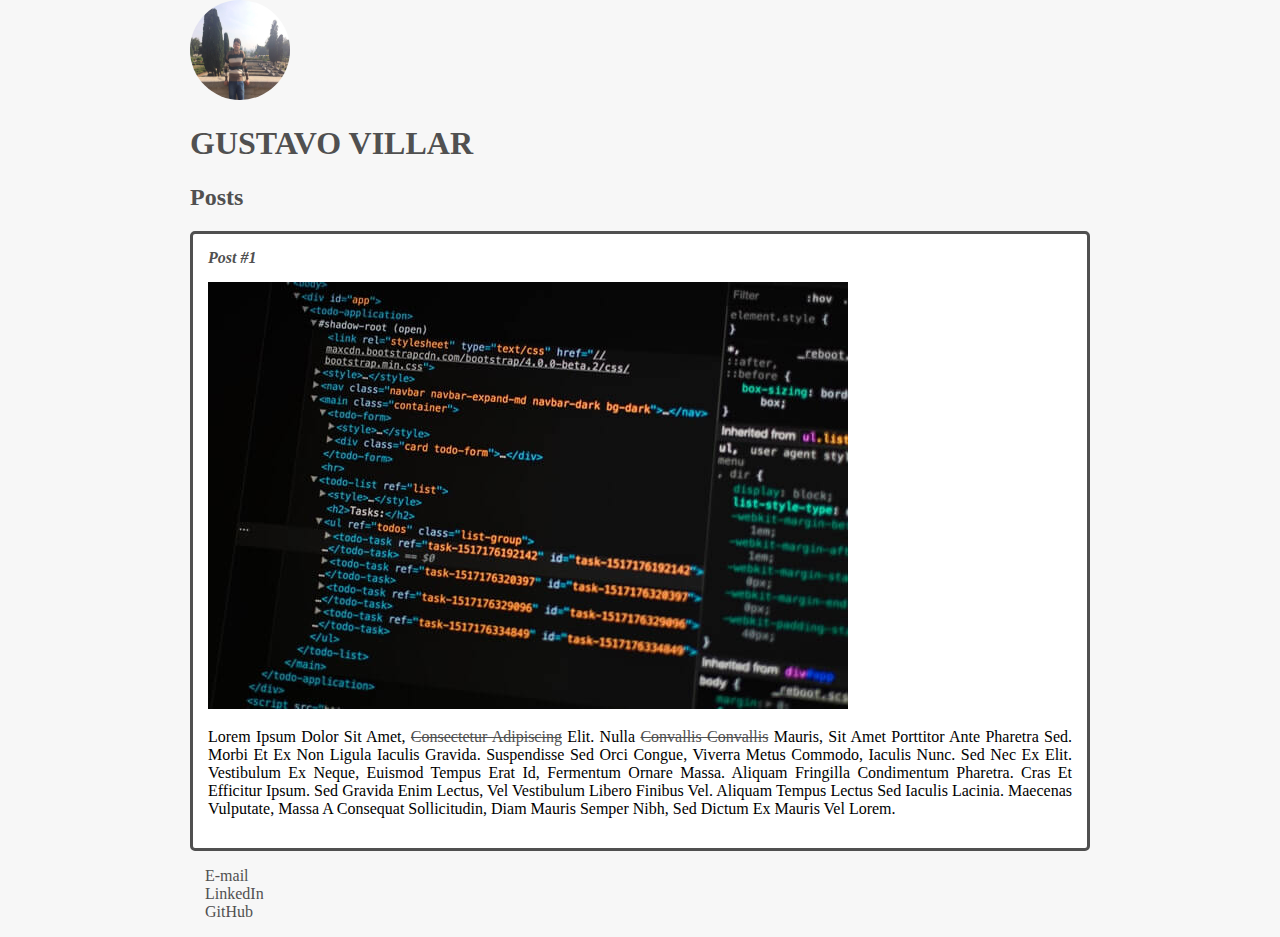
<file: devweb/html/index.html>
<!DOCTYPE html>
<html lang="pt-br">
  <head>
    <meta charset="UTF-8" />
    <title>Gustavo Villar</title>
    <link rel="stylesheet" type="text/css" href="style.css" />
  </head>
  <body>
    <header>
      <img
        class="photo"
        src="guga_villar.jpg"
        alt="Gustavo Villar no museu do Ipiranga em São Paulo"
      />
      <h1 id="title">Gustavo Villar</h1>
    </header>
    <section>
      <header>
        <h2 class="subtitle">Posts</h2>
      </header>
      <article class="post">
        <header>
          <h3 class="post_title">Post #1</h3>
          <img src="post1.jpg" alt="Código HTML" class="post_image" />
        </header>
        <p class="post_content">
          Lorem ipsum dolor sit amet,
          <a target="_blank" href="https://www.linkedin.com/in/gugavillar/"
            >consectetur adipiscing</a
          >
          elit. Nulla
          <a href="mailto:grsv.21@gmail.com">convallis convallis</a> mauris, sit
          amet porttitor ante pharetra sed. Morbi et ex non ligula iaculis
          gravida. Suspendisse sed orci congue, viverra metus commodo, iaculis
          nunc. Sed nec ex elit. Vestibulum ex neque, euismod tempus erat id,
          fermentum ornare massa. Aliquam fringilla condimentum pharetra. Cras
          et efficitur ipsum. Sed gravida enim lectus, vel vestibulum libero
          finibus vel. Aliquam tempus lectus sed iaculis lacinia. Maecenas
          vulputate, massa a consequat sollicitudin, diam mauris semper nibh,
          sed dictum ex mauris vel lorem.
        </p>
      </article>
    </section>
    <footer>
      <ul class="contacts_list">
        <li><a href="mailto:grsv.21@gmail.com">E-mail</a></li>
        <li>
          <a href="https://www.linkedin.com/in/gugavillar/" target="_blank"
            >LinkedIn</a
          >
        </li>
        <li>
          <a href="https://www.github.com/gugavillar" target="_blank">GitHub</a>
        </li>
      </ul>
    </footer>
  </body>
</html>
</file>
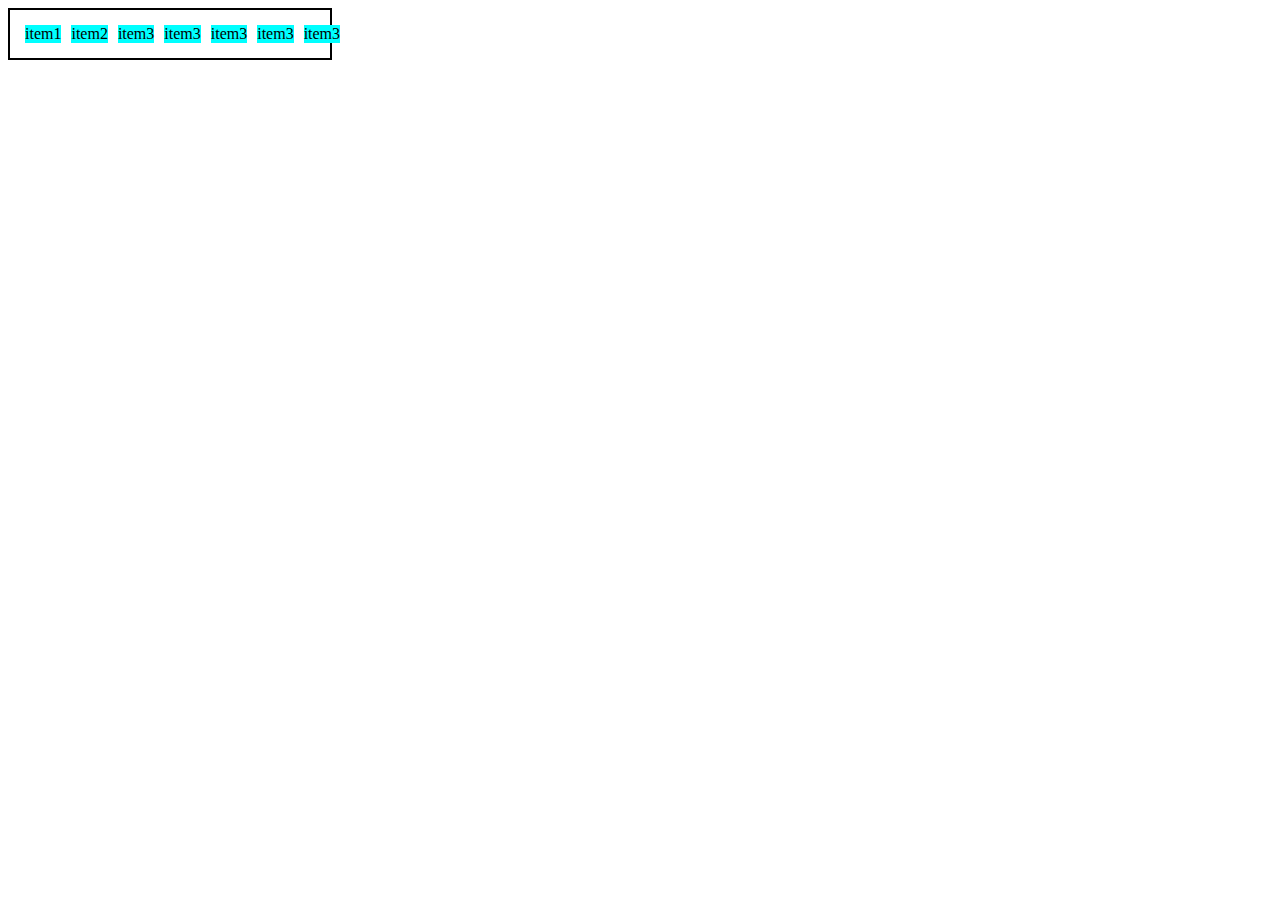
<file: devweb/flexbox/aula-01.html>
<!DOCTYPE html>
<html lang="en">
  <head>
    <meta charset="UTF-8" />
    <meta http-equiv="X-UA-Compatible" content="IE=edge" />
    <meta name="viewport" content="width=device-width, initial-scale=1.0" />
    <title>Aula Prática 01</title>
    <style>
      .flex {
        max-width: 300px;
        padding: 10px;
        border: 2px solid black;
        display: flex;
      }

      .item {
        background: aqua;
        margin: 5px;
      }
    </style>
  </head>
  <body>
    <div class="flex">
      <div class="item">item1</div>
      <div class="item">item2</div>
      <div class="item">item3</div>
      <div class="item">item3</div>
      <div class="item">item3</div>
      <div class="item">item3</div>
      <div class="item">item3</div>
    </div>
  </body>
</html>
</file>
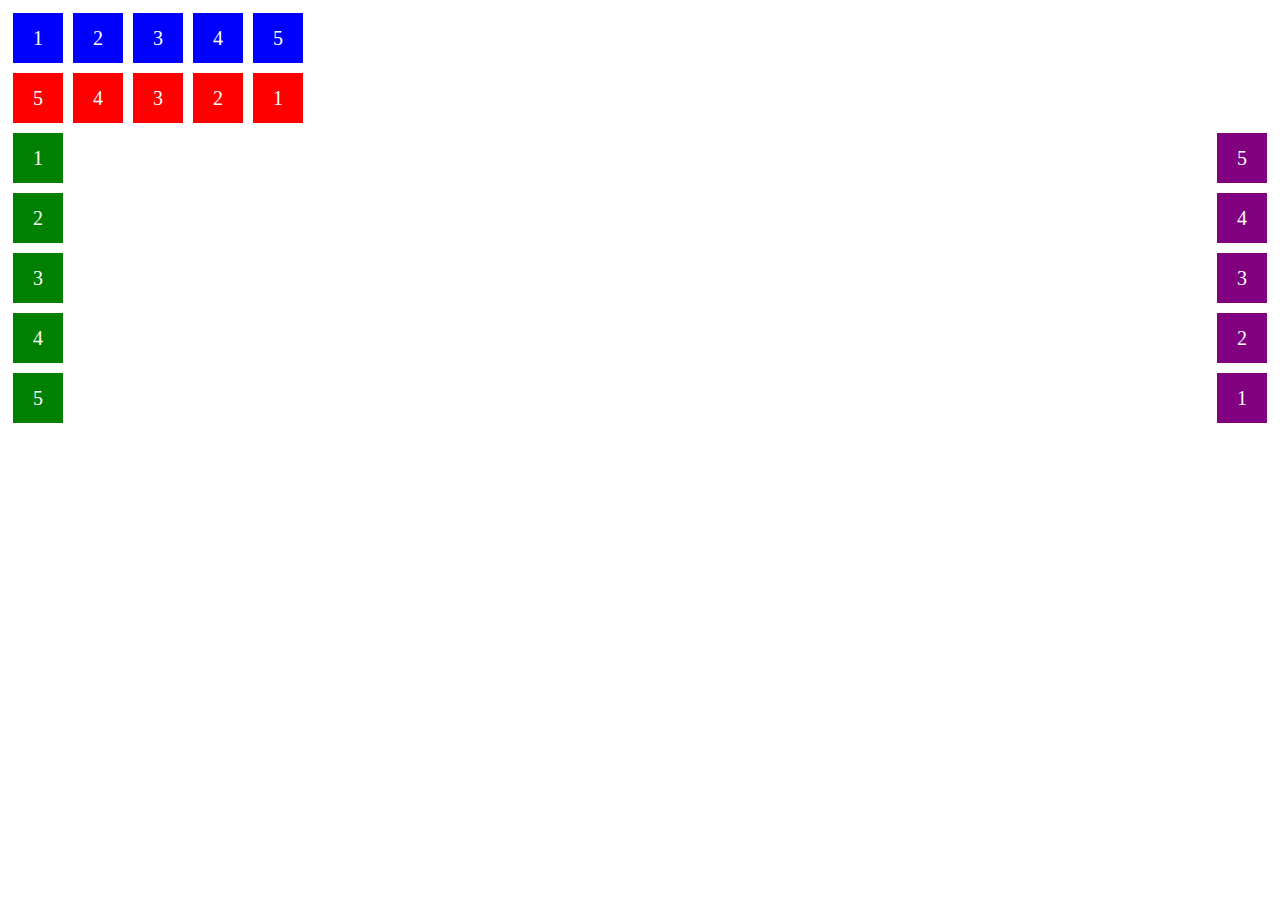
<file: devweb/flexbox/aula-02.html>
<!DOCTYPE html>
<html lang="en">
  <head>
    <meta charset="UTF-8" />
    <meta http-equiv="X-UA-Compatible" content="IE=edge" />
    <meta name="viewport" content="width=device-width, initial-scale=1.0" />
    <title>Aula Prática 02</title>
    <style>
      .flex-container {
        margin: 0;
        padding: 0;
        display: flex;
        list-style-type: none;
        max-width: 300px;
      }

      .flex-item {
        height: 50px;
        width: 50px;
        line-height: 50px;
        color: white;
        font-size: 20px;
        text-align: center;
        margin: 5px;
      }

      .row {
        flex-direction: row;
      }

      .row li {
        background: blue;
      }

      .row-reverse {
        flex-direction: row-reverse;
      }
      .row-reverse li {
        background: red;
      }
      .column {
        flex-direction: column;
        float: left;
      }
      .column li {
        background: green;
      }
      .column-reverse {
        flex-direction: column-reverse;
        float: right;
      }
      .column-reverse li {
        background: purple;
      }
    </style>
  </head>
  <body>
    <ul class="flex-container row">
      <li class="flex-item">1</li>
      <li class="flex-item">2</li>
      <li class="flex-item">3</li>
      <li class="flex-item">4</li>
      <li class="flex-item">5</li>
    </ul>
    <ul class="flex-container row-reverse">
      <li class="flex-item">1</li>
      <li class="flex-item">2</li>
      <li class="flex-item">3</li>
      <li class="flex-item">4</li>
      <li class="flex-item">5</li>
    </ul>
    <ul class="flex-container column">
      <li class="flex-item">1</li>
      <li class="flex-item">2</li>
      <li class="flex-item">3</li>
      <li class="flex-item">4</li>
      <li class="flex-item">5</li>
    </ul>
    <ul class="flex-container column-reverse">
      <li class="flex-item">1</li>
      <li class="flex-item">2</li>
      <li class="flex-item">3</li>
      <li class="flex-item">4</li>
      <li class="flex-item">5</li>
    </ul>
  </body>
</html>
</file>
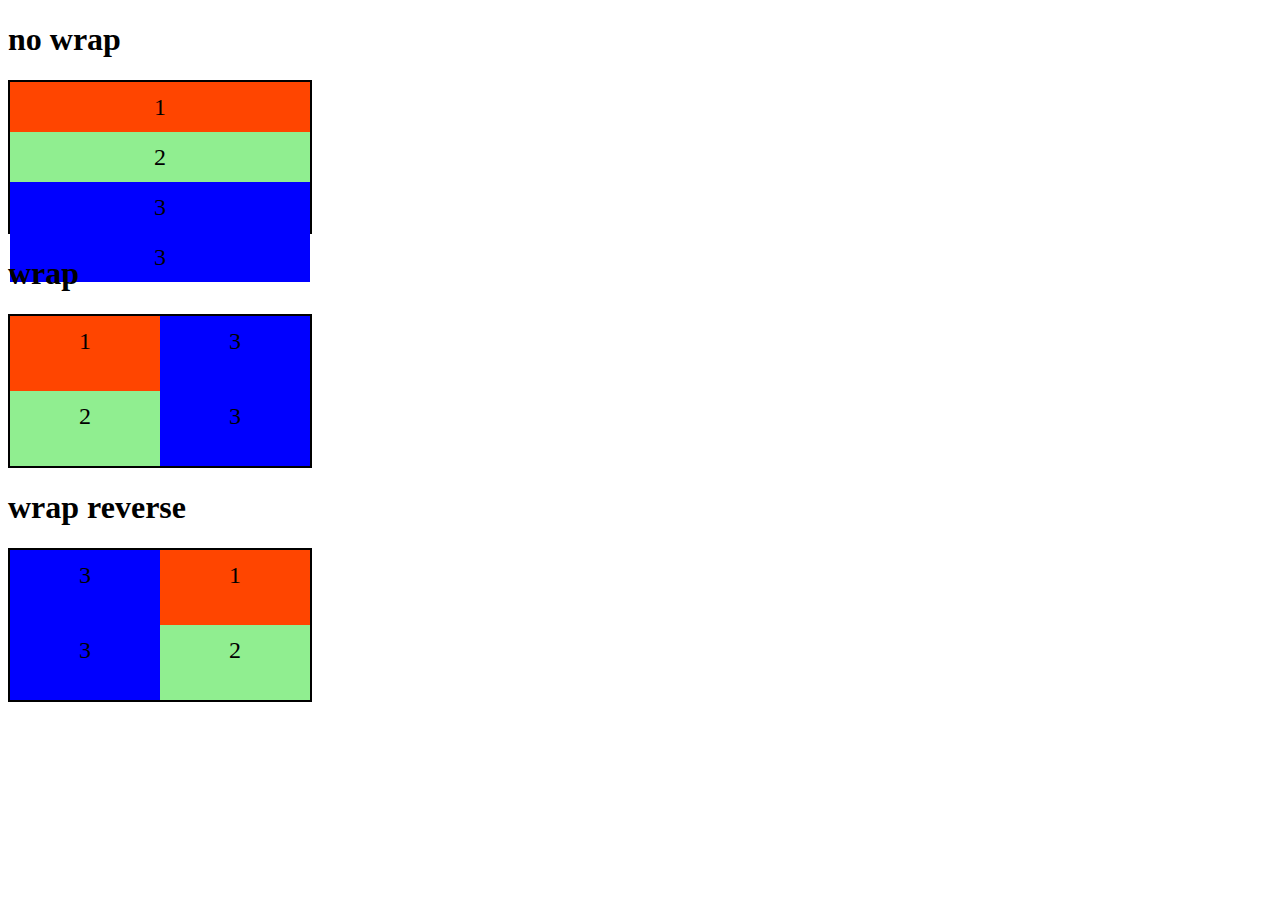
<file: devweb/flexbox/aula-03.html>
<!DOCTYPE html>
<html lang="en">
  <head>
    <meta charset="UTF-8" />
    <meta http-equiv="X-UA-Compatible" content="IE=edge" />
    <meta name="viewport" content="width=device-width, initial-scale=1.0" />
    <title>Aula Prática 03</title>
    <style>
      .flex-container {
        display: flex;
        height: 150px;
        border: 2px solid black;
        max-width: 300px;
        flex-direction: column;
      }
      .item {
        font-size: 24px;
        height: 50%;
        text-align: center;
        line-height: 50px;
        min-width: 100px;
      }
      .nowrap {
        flex-wrap: nowrap;
      }
      .wrap {
        flex-wrap: wrap;
      }
      .wrap-reverse {
        flex-wrap: wrap-reverse;
      }
      .blue {
        background: blue;
      }
      .green {
        background: lightgreen;
      }
      .orange {
        background: orangered;
      }
    </style>
  </head>
  <body>
    <h1>no wrap</h1>
    <div class="flex-container nowrap">
      <div class="item orange">1</div>
      <div class="item green">2</div>
      <div class="item blue">3</div>
      <div class="item blue">3</div>
    </div>
    <h1>wrap</h1>
    <div class="flex-container wrap">
      <div class="item orange">1</div>
      <div class="item green">2</div>
      <div class="item blue">3</div>
      <div class="item blue">3</div>
    </div>
    <h1>wrap reverse</h1>
    <div class="flex-container wrap-reverse">
      <div class="item orange">1</div>
      <div class="item green">2</div>
      <div class="item blue">3</div>
      <div class="item blue">3</div>
    </div>
  </body>
</html>
</file>
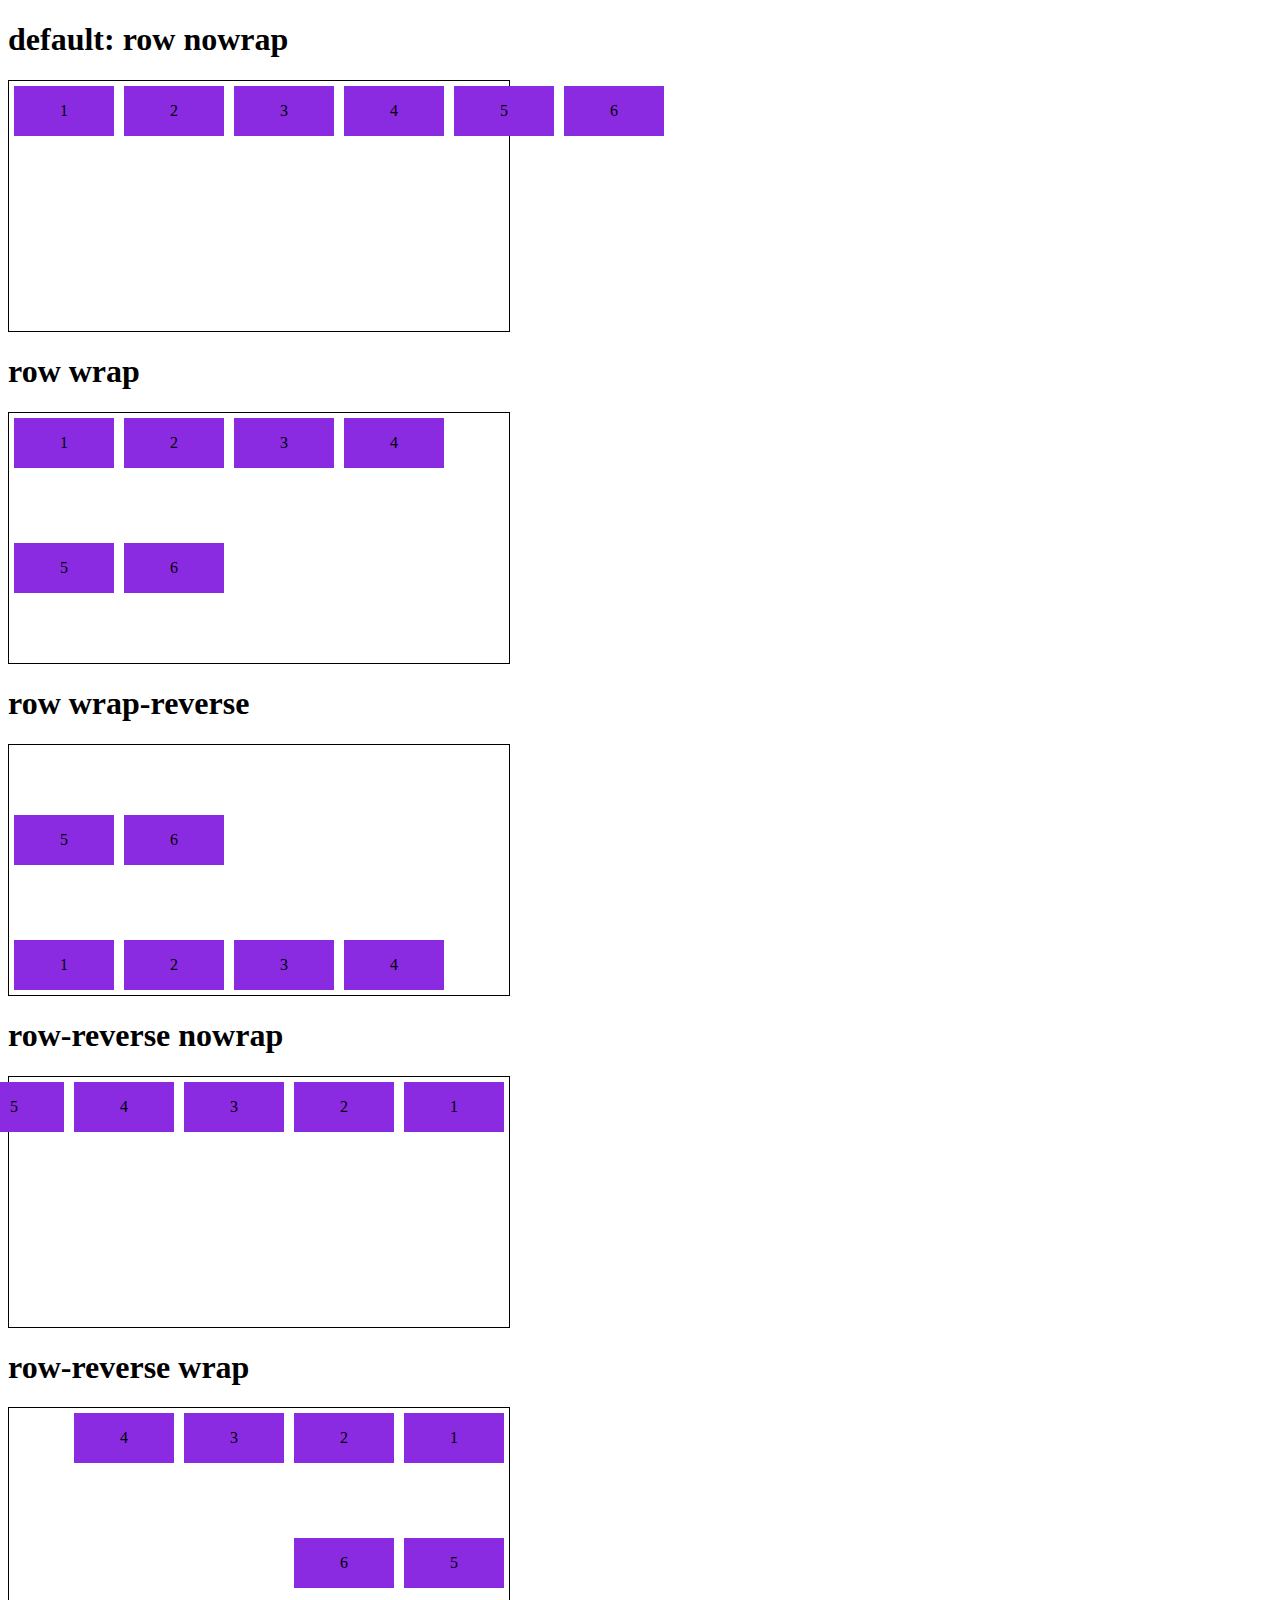
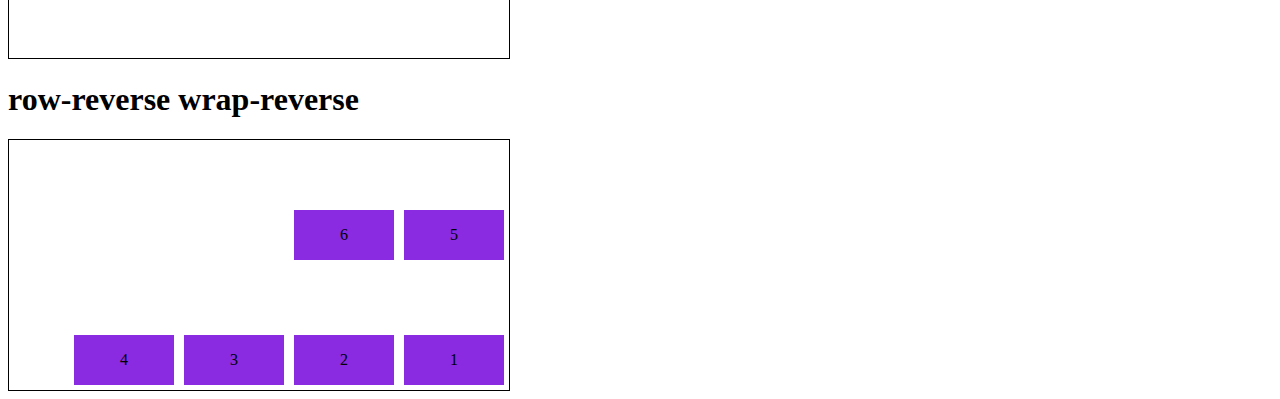
<file: devweb/flexbox/aula-04.html>
<!DOCTYPE html>
<html lang="en">
  <head>
    <meta charset="UTF-8" />
    <meta http-equiv="X-UA-Compatible" content="IE=edge" />
    <meta name="viewport" content="width=device-width, initial-scale=1.0" />
    <title>Aula Prática 04</title>
    <style>
      .flex-container {
        display: flex;
        width: 500px;
        height: 250px;
        border: 1px solid black;
      }
      .item {
        background: blueviolet;
        line-height: 50px;
        height: 50px;
        min-width: 100px;
        text-align: center;
        margin: 5px;
      }
      .default {
        flex-flow: row nowrap;
      }
      .wrap {
        flex-flow: row wrap;
      }
      .rwrap {
        flex-flow: row wrap-reverse;
      }
      .rr-nowrap {
        flex-flow: row-reverse nowrap;
      }
      .rr-wrap {
        flex-flow: row-reverse wrap;
      }
      .rr-rwrap {
        flex-flow: row-reverse wrap-reverse;
      }
    </style>
  </head>
  <body>
    <h1>default: row nowrap</h1>
    <div class="flex-container default">
      <div class="item">1</div>
      <div class="item">2</div>
      <div class="item">3</div>
      <div class="item">4</div>
      <div class="item">5</div>
      <div class="item">6</div>
    </div>
    <h1>row wrap</h1>
    <div class="flex-container wrap">
      <div class="item">1</div>
      <div class="item">2</div>
      <div class="item">3</div>
      <div class="item">4</div>
      <div class="item">5</div>
      <div class="item">6</div>
    </div>
    <h1>row wrap-reverse</h1>
    <div class="flex-container rwrap">
      <div class="item">1</div>
      <div class="item">2</div>
      <div class="item">3</div>
      <div class="item">4</div>
      <div class="item">5</div>
      <div class="item">6</div>
    </div>
    <h1>row-reverse nowrap</h1>
    <div class="flex-container rr-nowrap">
      <div class="item">1</div>
      <div class="item">2</div>
      <div class="item">3</div>
      <div class="item">4</div>
      <div class="item">5</div>
      <div class="item">6</div>
    </div>
    <h1>row-reverse wrap</h1>
    <div class="flex-container rr-wrap">
      <div class="item">1</div>
      <div class="item">2</div>
      <div class="item">3</div>
      <div class="item">4</div>
      <div class="item">5</div>
      <div class="item">6</div>
    </div>
    <h1>row-reverse wrap-reverse</h1>
    <div class="flex-container rr-rwrap">
      <div class="item">1</div>
      <div class="item">2</div>
      <div class="item">3</div>
      <div class="item">4</div>
      <div class="item">5</div>
      <div class="item">6</div>
    </div>
  </body>
</html>
</file>
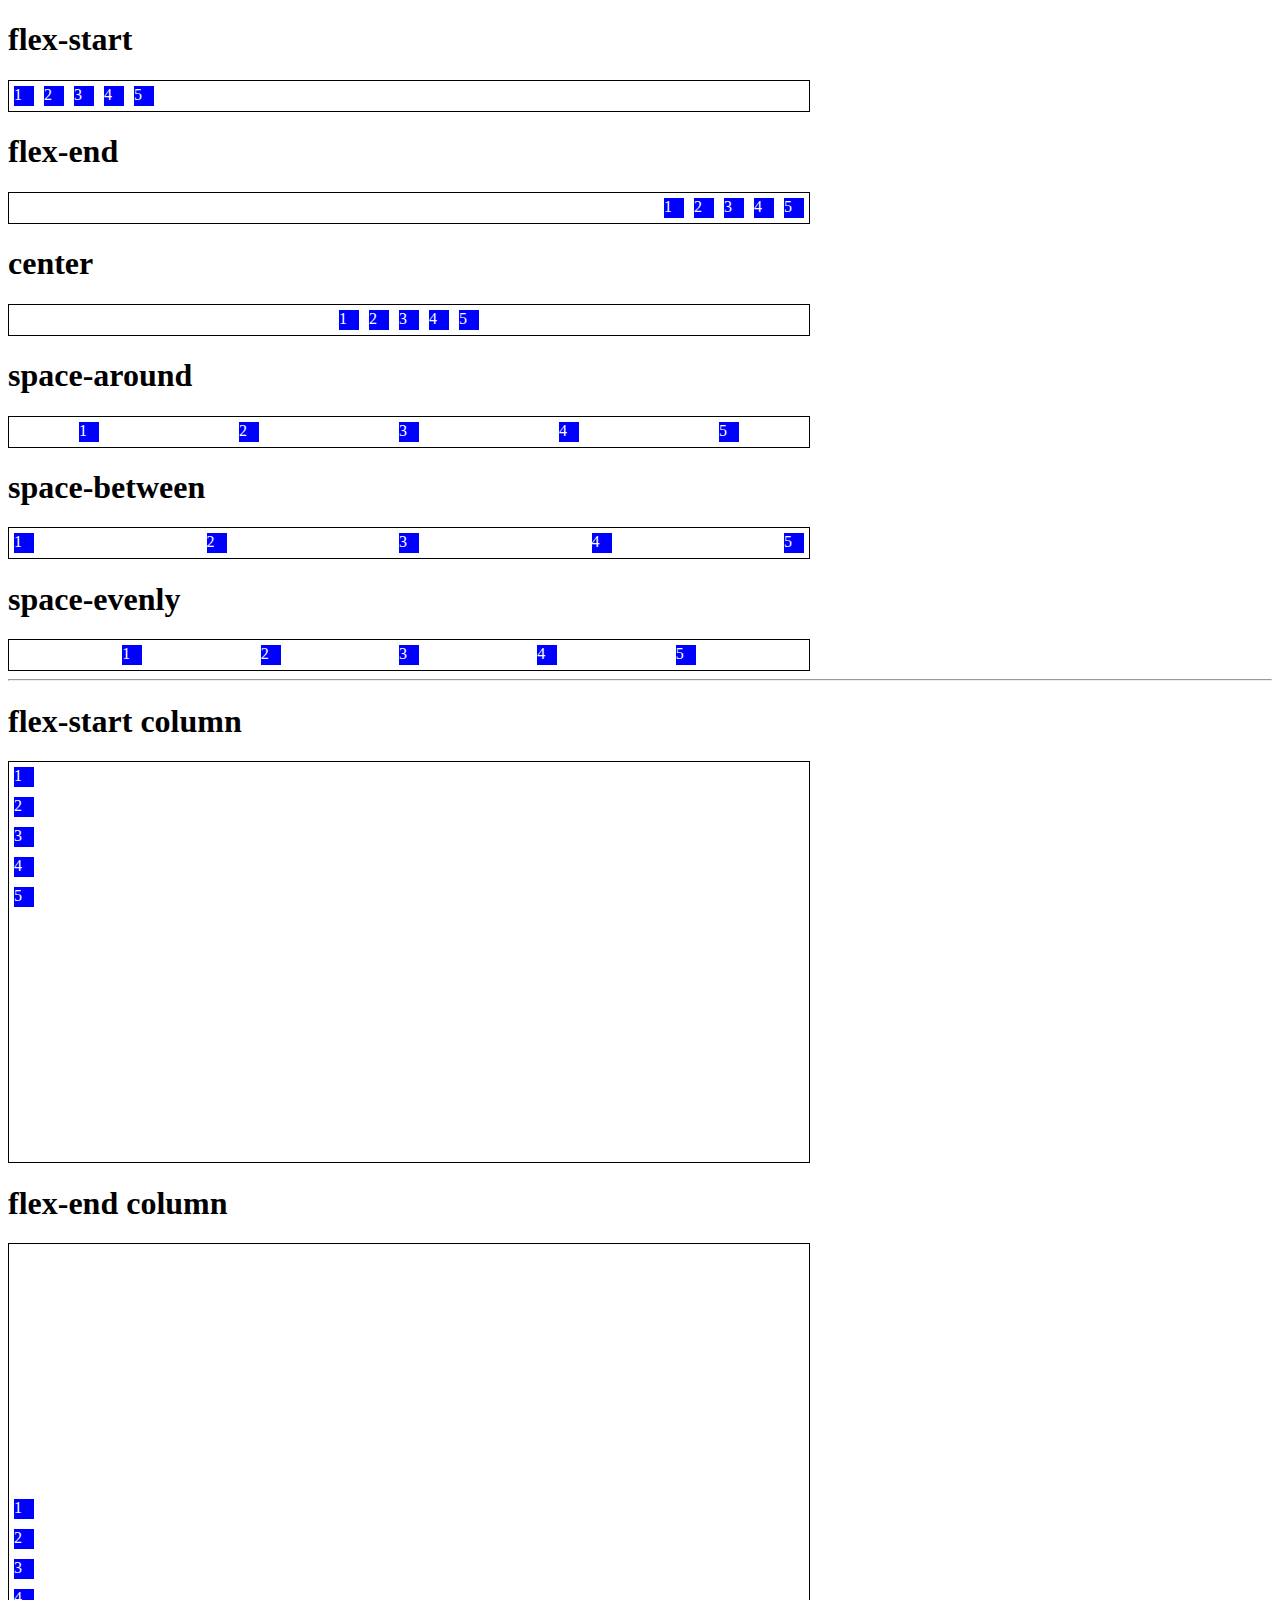
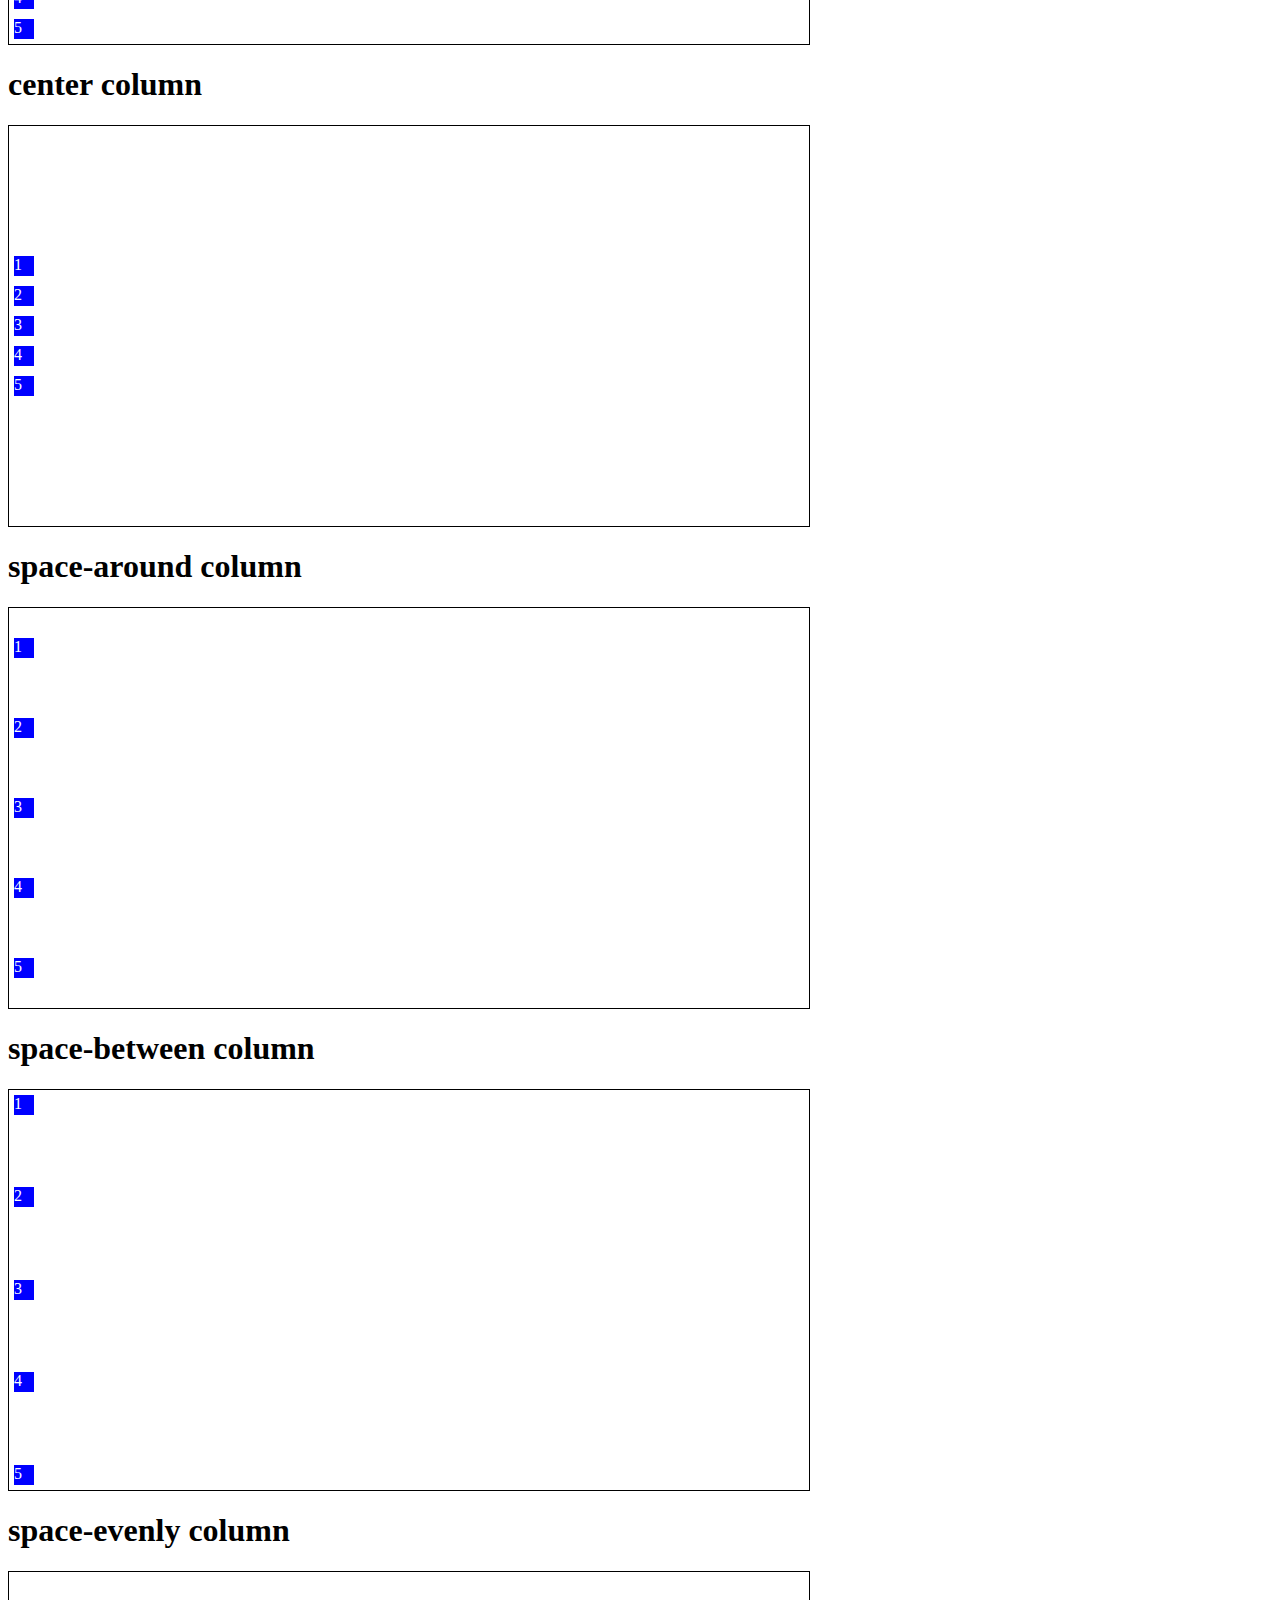
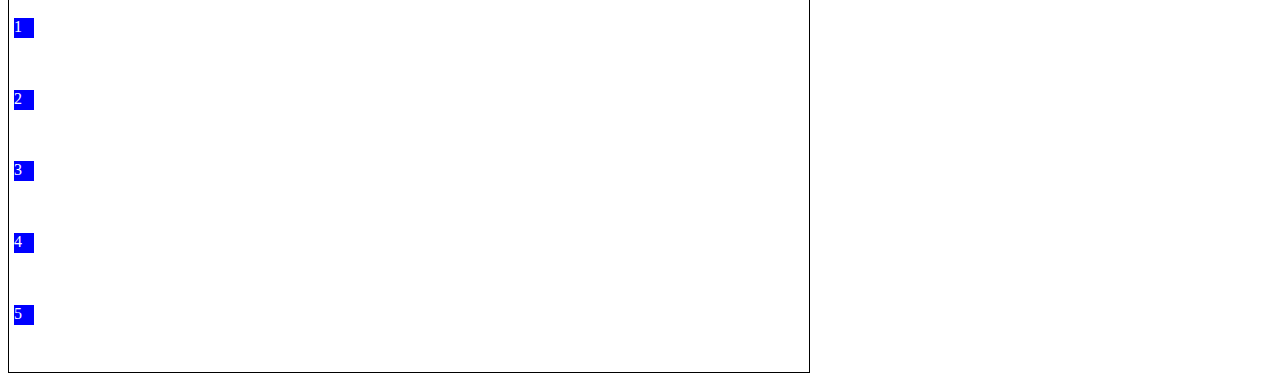
<file: devweb/flexbox/aula-05.html>
<!DOCTYPE html>
<html lang="en">
  <head>
    <meta charset="UTF-8" />
    <meta http-equiv="X-UA-Compatible" content="IE=edge" />
    <meta name="viewport" content="width=device-width, initial-scale=1.0" />
    <title>Aula Prática 05</title>
    <style>
      .flex-container {
        display: flex;
        border: 1px solid black;
        max-width: 800px;
      }
      .item {
        background-color: blue;
        color: white;
        margin: 5px;
        width: 20px;
        height: 20px;
      }
      .column {
        flex-direction: column;
        min-height: 400px;
      }
      .flex-start {
        justify-content: flex-start;
      }
      .flex-end {
        justify-content: flex-end;
      }
      .center {
        justify-content: center;
      }
      .space-between {
        justify-content: space-between;
      }
      .space-around {
        justify-content: space-around;
      }
      .space-evenly {
        justify-content: space-evenly;
      }
    </style>
  </head>
  <body>
    <div>
      <h1>flex-start</h1>
      <div class="flex-container flex-start">
        <div class="item">1</div>
        <div class="item">2</div>
        <div class="item">3</div>
        <div class="item">4</div>
        <div class="item">5</div>
      </div>
      <h1>flex-end</h1>
      <div class="flex-container flex-end">
        <div class="item">1</div>
        <div class="item">2</div>
        <div class="item">3</div>
        <div class="item">4</div>
        <div class="item">5</div>
      </div>
      <h1>center</h1>
      <div class="flex-container center">
        <div class="item">1</div>
        <div class="item">2</div>
        <div class="item">3</div>
        <div class="item">4</div>
        <div class="item">5</div>
      </div>
      <h1>space-around</h1>
      <div class="flex-container space-around">
        <div class="item">1</div>
        <div class="item">2</div>
        <div class="item">3</div>
        <div class="item">4</div>
        <div class="item">5</div>
      </div>
      <h1>space-between</h1>
      <div class="flex-container space-between">
        <div class="item">1</div>
        <div class="item">2</div>
        <div class="item">3</div>
        <div class="item">4</div>
        <div class="item">5</div>
      </div>
      <h1>space-evenly</h1>
      <div class="flex-container space-evenly">
        <div class="item">1</div>
        <div class="item">2</div>
        <div class="item">3</div>
        <div class="item">4</div>
        <div class="item">5</div>
      </div>
    </div>
    <hr />
    <h1>flex-start column</h1>
    <div class="flex-container flex-start column">
      <div class="item">1</div>
      <div class="item">2</div>
      <div class="item">3</div>
      <div class="item">4</div>
      <div class="item">5</div>
    </div>
    <h1>flex-end column</h1>
    <div class="flex-container flex-end column">
      <div class="item">1</div>
      <div class="item">2</div>
      <div class="item">3</div>
      <div class="item">4</div>
      <div class="item">5</div>
    </div>
    <h1>center column</h1>
    <div class="flex-container center column">
      <div class="item">1</div>
      <div class="item">2</div>
      <div class="item">3</div>
      <div class="item">4</div>
      <div class="item">5</div>
    </div>
    <h1>space-around column</h1>
    <div class="flex-container space-around column">
      <div class="item">1</div>
      <div class="item">2</div>
      <div class="item">3</div>
      <div class="item">4</div>
      <div class="item">5</div>
    </div>
    <h1>space-between column</h1>
    <div class="flex-container space-between column">
      <div class="item">1</div>
      <div class="item">2</div>
      <div class="item">3</div>
      <div class="item">4</div>
      <div class="item">5</div>
    </div>
    <h1>space-evenly column</h1>
    <div class="flex-container space-evenly column">
      <div class="item">1</div>
      <div class="item">2</div>
      <div class="item">3</div>
      <div class="item">4</div>
      <div class="item">5</div>
    </div>
  </body>
</html>
</file>
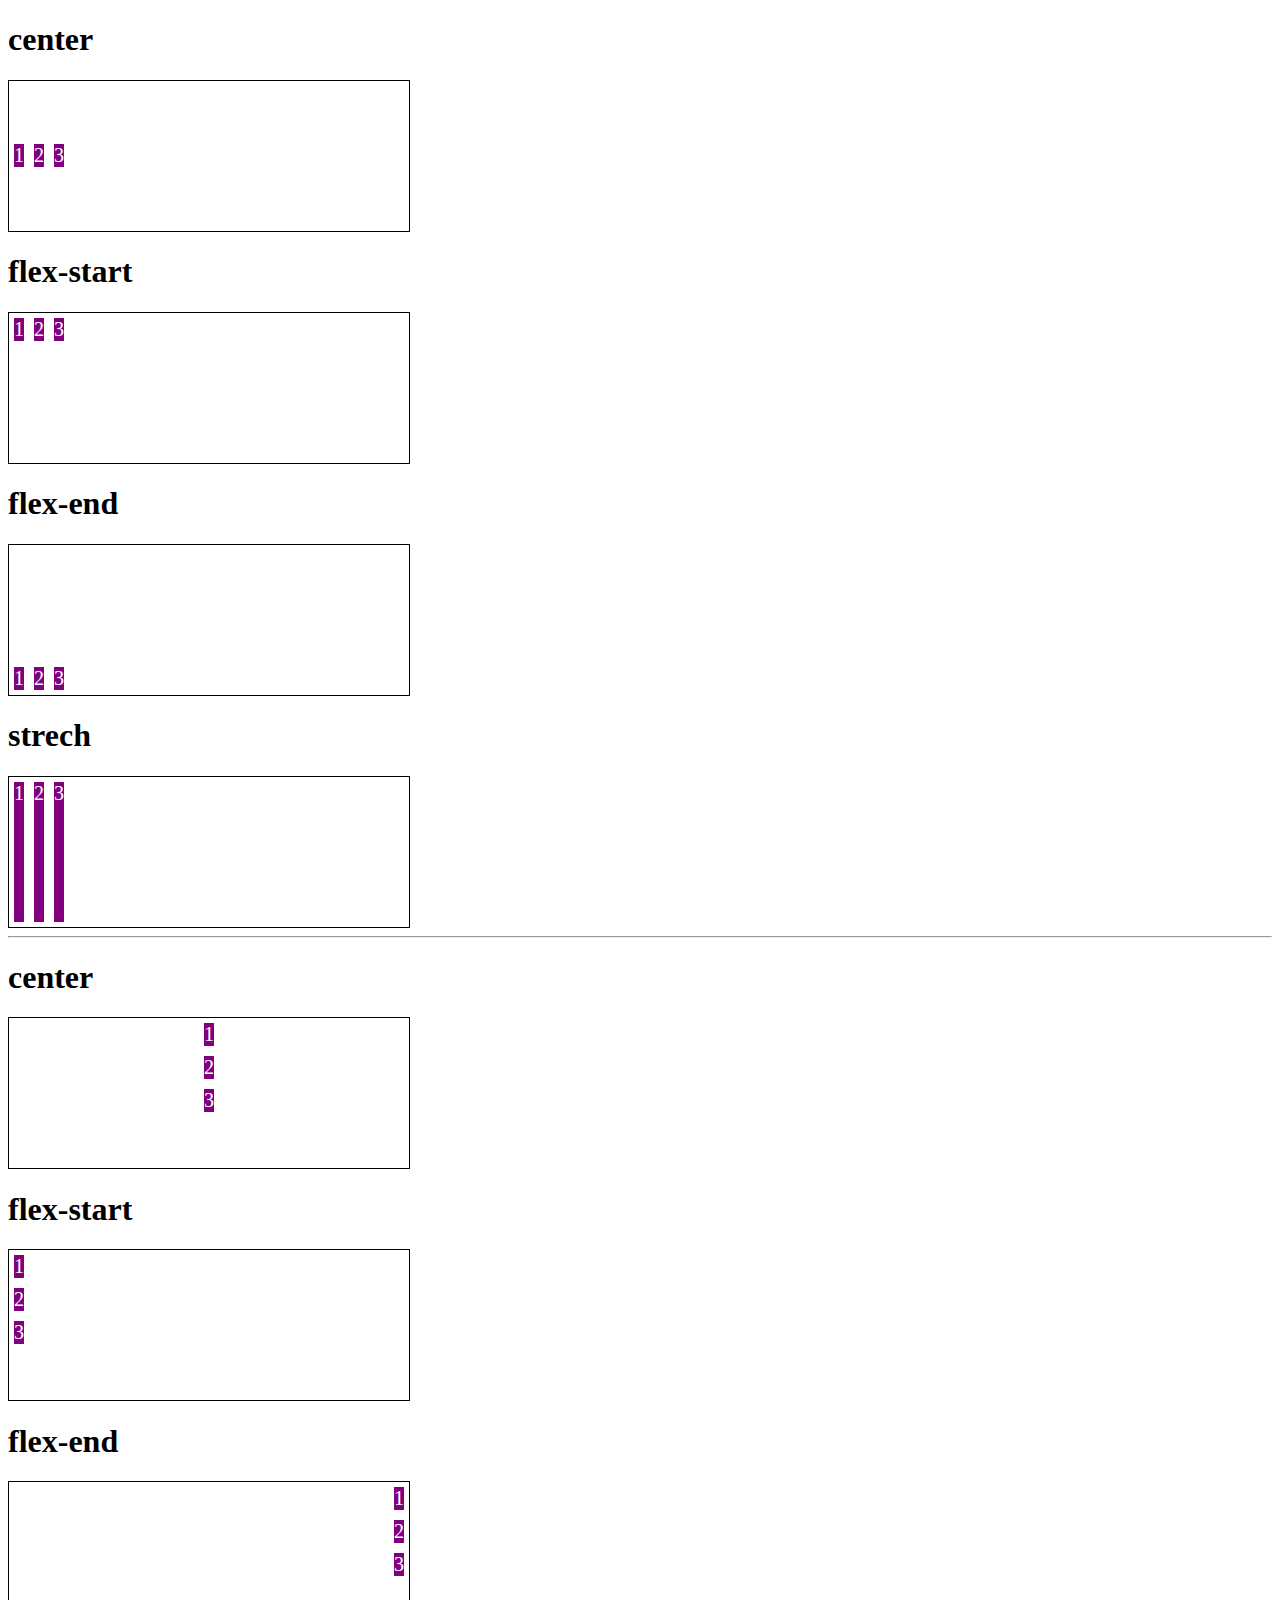
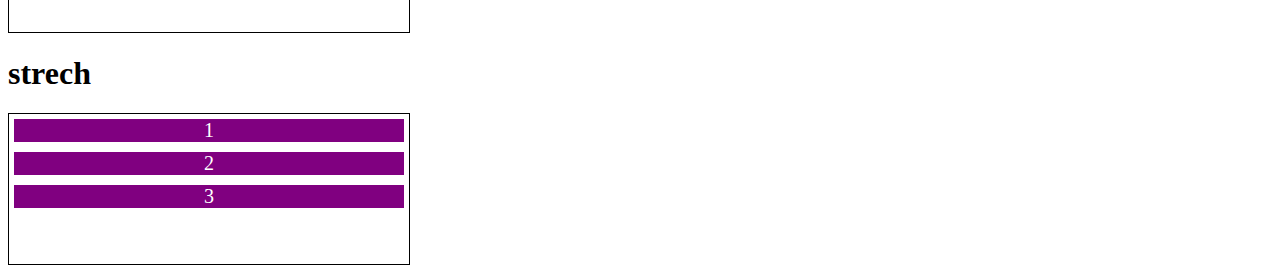
<file: devweb/flexbox/aula-06.html>
<!DOCTYPE html>
<html lang="en">
  <head>
    <meta charset="UTF-8" />
    <meta http-equiv="X-UA-Compatible" content="IE=edge" />
    <meta name="viewport" content="width=device-width, initial-scale=1.0" />
    <title>Aula Prática 06</title>
    <style>
      .flex-container {
        display: flex;
        max-width: 400px;
        height: 150px;
        border: 1px solid black;
      }
      .item {
        background: purple;
        color: white;
        font-size: 20px;
        margin: 5px;
        text-align: center;
      }
      .center {
        align-items: center;
      }
      .flex-start {
        align-items: flex-start;
      }
      .flex-end {
        align-items: flex-end;
      }
      .strech {
        align-items: stretch;
      }
      .column {
        flex-direction: column;
      }
    </style>
  </head>
  <body>
    <div>
      <h1>center</h1>
      <div class="flex-container center">
        <div class="item">1</div>
        <div class="item">2</div>
        <div class="item">3</div>
      </div>
      <h1>flex-start</h1>
      <div class="flex-container flex-start">
        <div class="item">1</div>
        <div class="item">2</div>
        <div class="item">3</div>
      </div>
      <h1>flex-end</h1>
      <div class="flex-container flex-end">
        <div class="item">1</div>
        <div class="item">2</div>
        <div class="item">3</div>
      </div>
      <h1>strech</h1>
      <div class="flex-container strech">
        <div class="item">1</div>
        <div class="item">2</div>
        <div class="item">3</div>
      </div>
    </div>
    <hr />
    <div>
      <h1>center</h1>
      <div class="flex-container center column">
        <div class="item">1</div>
        <div class="item">2</div>
        <div class="item">3</div>
      </div>
      <h1>flex-start</h1>
      <div class="flex-container flex-start column">
        <div class="item">1</div>
        <div class="item">2</div>
        <div class="item">3</div>
      </div>
      <h1>flex-end</h1>
      <div class="flex-container flex-end column">
        <div class="item">1</div>
        <div class="item">2</div>
        <div class="item">3</div>
      </div>
      <h1>strech</h1>
      <div class="flex-container strech column">
        <div class="item">1</div>
        <div class="item">2</div>
        <div class="item">3</div>
      </div>
    </div>
  </body>
</html>
</file>
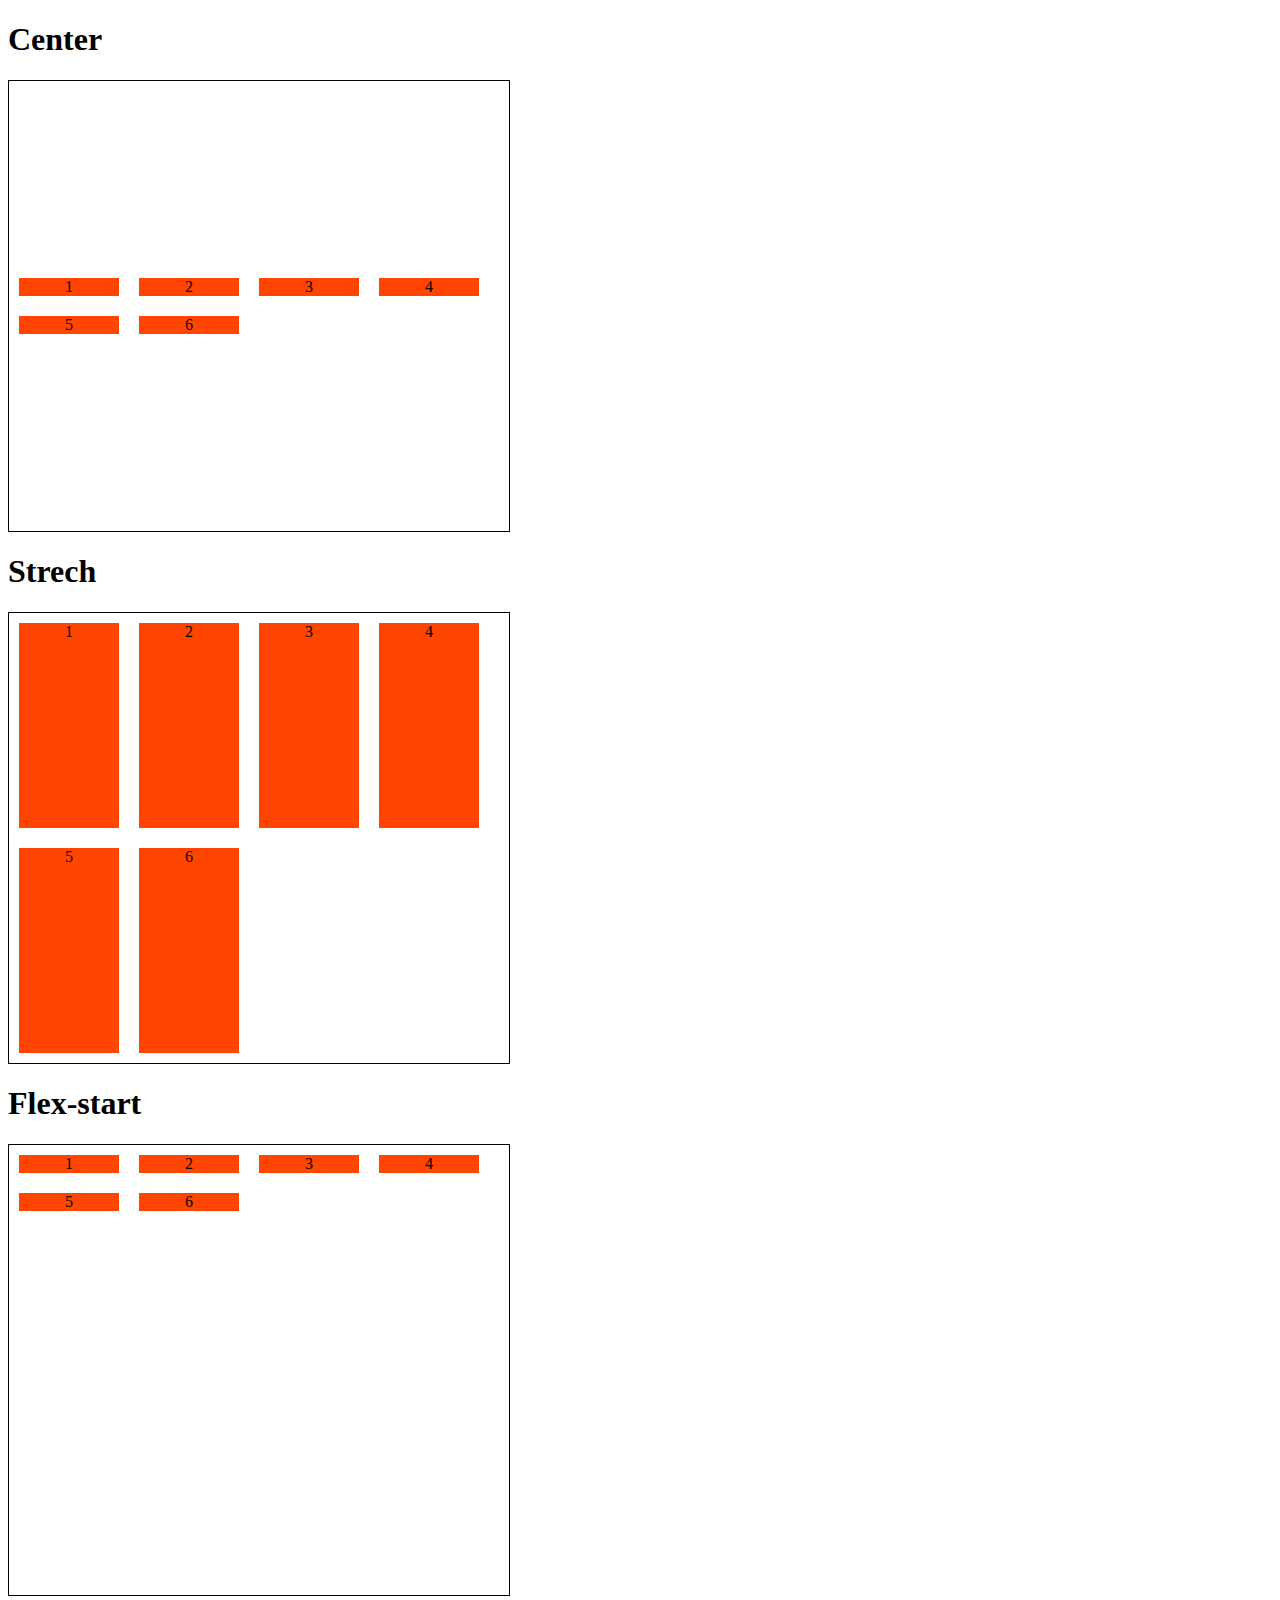
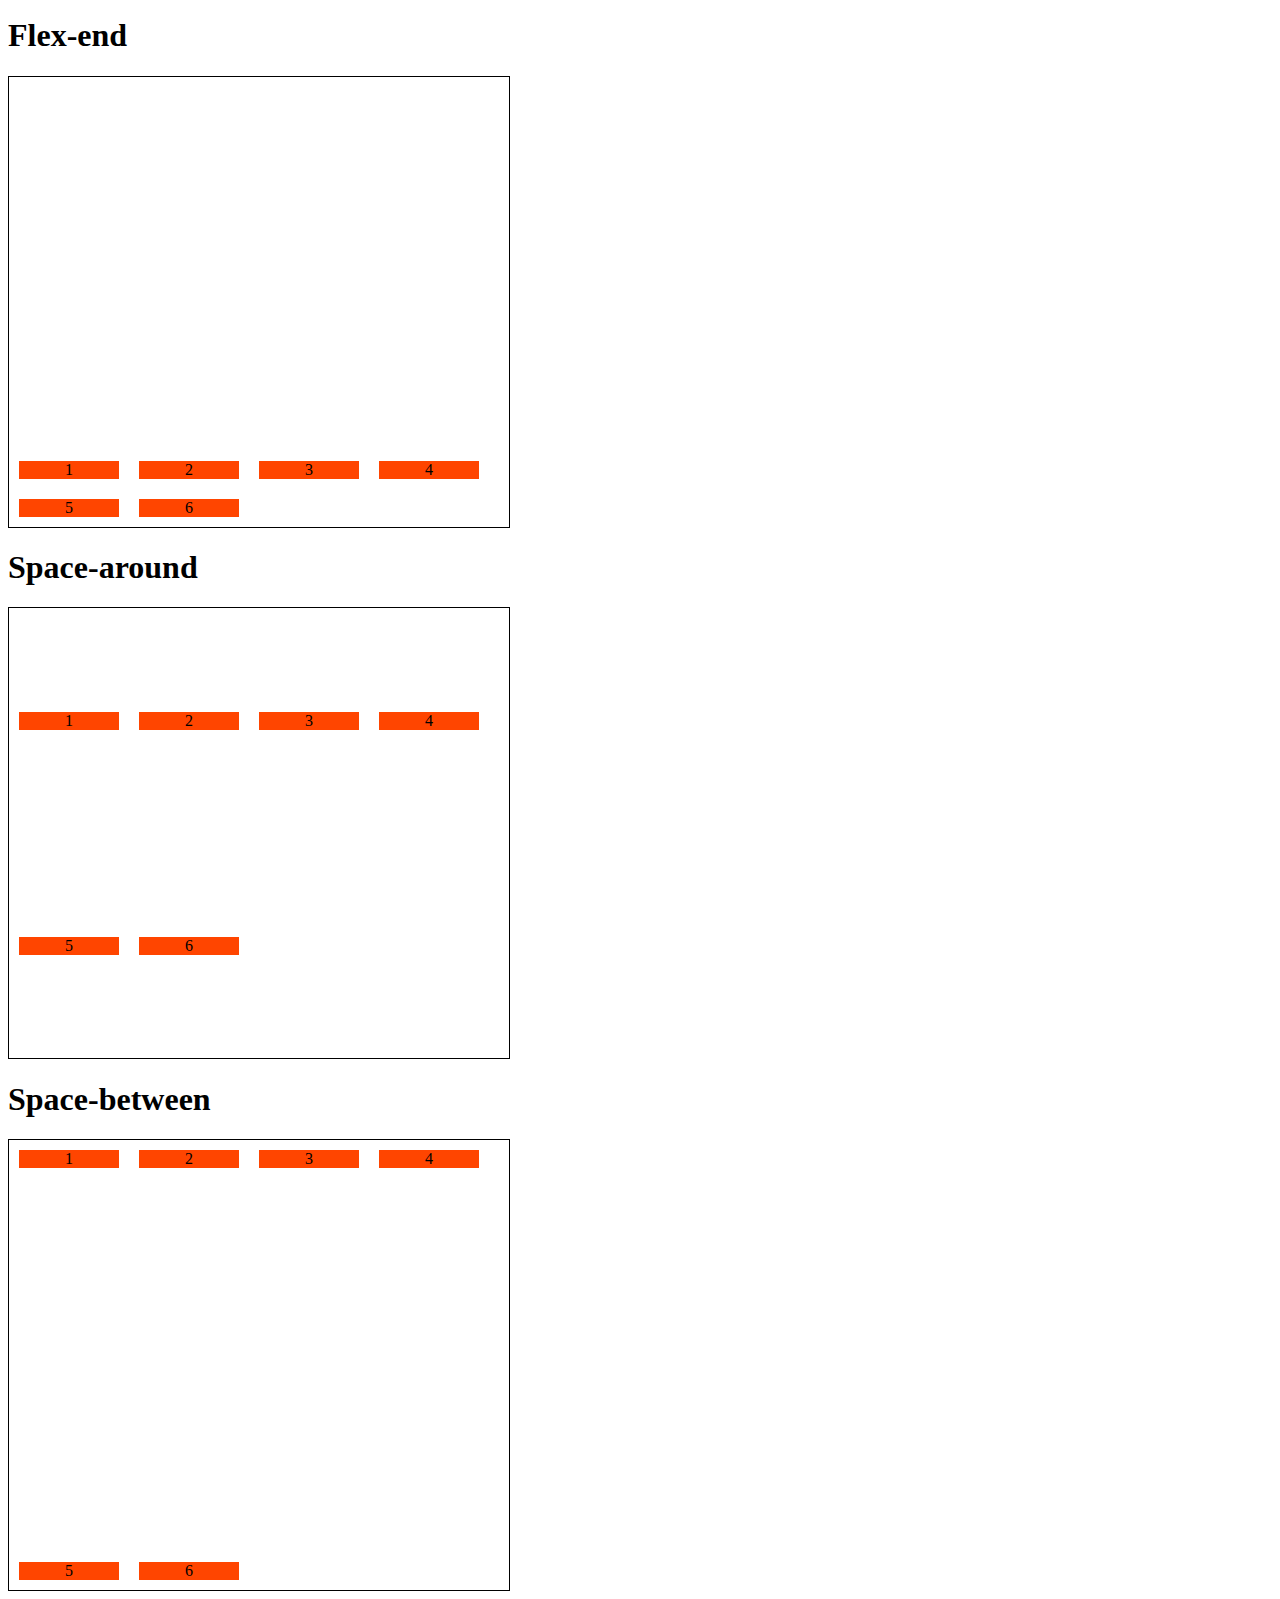
<file: devweb/flexbox/aula-07.html>
<!DOCTYPE html>
<html lang="en">
  <head>
    <meta charset="UTF-8" />
    <meta http-equiv="X-UA-Compatible" content="IE=edge" />
    <meta name="viewport" content="width=device-width, initial-scale=1.0" />
    <title>Aula Prática 07</title>
    <style>
      .flex-container {
        max-width: 500px;
        height: 450px;
        display: flex;
        flex-wrap: wrap;
        border: 1px solid black;
      }
      .item {
        background: orangered;
        margin: 10px;
        /* height: 100px; */
        width: 100px;
        text-align: center;
      }
      .center {
        align-content: center;
      }
      .flex-start {
        align-content: flex-start;
      }
      .flex-end {
        align-content: flex-end;
      }
      .space-between {
        align-content: space-between;
      }
      .space-around {
        align-content: space-around;
      }
      .strech {
        align-content: stretch;
      }
    </style>
  </head>
  <body>
    <h1>Center</h1>
    <div class="flex-container center">
      <div class="item">1</div>
      <div class="item">2</div>
      <div class="item">3</div>
      <div class="item">4</div>
      <div class="item">5</div>
      <div class="item">6</div>
    </div>
    <h1>Strech</h1>
    <div class="flex-container strech">
      <div class="item">1</div>
      <div class="item">2</div>
      <div class="item">3</div>
      <div class="item">4</div>
      <div class="item">5</div>
      <div class="item">6</div>
    </div>
    <h1>Flex-start</h1>
    <div class="flex-container flex-start">
      <div class="item">1</div>
      <div class="item">2</div>
      <div class="item">3</div>
      <div class="item">4</div>
      <div class="item">5</div>
      <div class="item">6</div>
    </div>
    <h1>Flex-end</h1>
    <div class="flex-container flex-end">
      <div class="item">1</div>
      <div class="item">2</div>
      <div class="item">3</div>
      <div class="item">4</div>
      <div class="item">5</div>
      <div class="item">6</div>
    </div>
    <h1>Space-around</h1>
    <div class="flex-container space-around">
      <div class="item">1</div>
      <div class="item">2</div>
      <div class="item">3</div>
      <div class="item">4</div>
      <div class="item">5</div>
      <div class="item">6</div>
    </div>
    <h1>Space-between</h1>
    <div class="flex-container space-between">
      <div class="item">1</div>
      <div class="item">2</div>
      <div class="item">3</div>
      <div class="item">4</div>
      <div class="item">5</div>
      <div class="item">6</div>
    </div>
  </body>
</html>
</file>
<file: devweb/html/style.css>
body {
  background: #f7f7f7;
  max-width: 900px;
  margin: auto;
  font-family: verdana;
}

.photo {
  width: 100px;
  height: 100px;
  border-radius: 50%;
}

#title, .subtitle, .post_title {
  color: #505050;
}

#title {
  text-transform: uppercase;
}

a {
  color: #505050;
  text-decoration: line-through;
}

.post_title {
  font-size: 16px;
  font-style: italic;
  margin: 0;
  margin-bottom: 15px;
}

.post {
  background: #fff;
  padding: 15px;
  border: 3px solid #505050;
  margin-bottom: 15px;
  border-radius: 5px;
}

.post_content {
  margin: 0;
  margin-bottom: 15px;
  text-align: justify;
  text-transform: capitalize;
}

.post_image {
  margin-bottom: 15px;
}

.contacts_list {
  color: #505050;
  list-style-type: none;
  padding-left: 15px;
}

.contacts_list li a {
  text-decoration: none;
}
</file>
